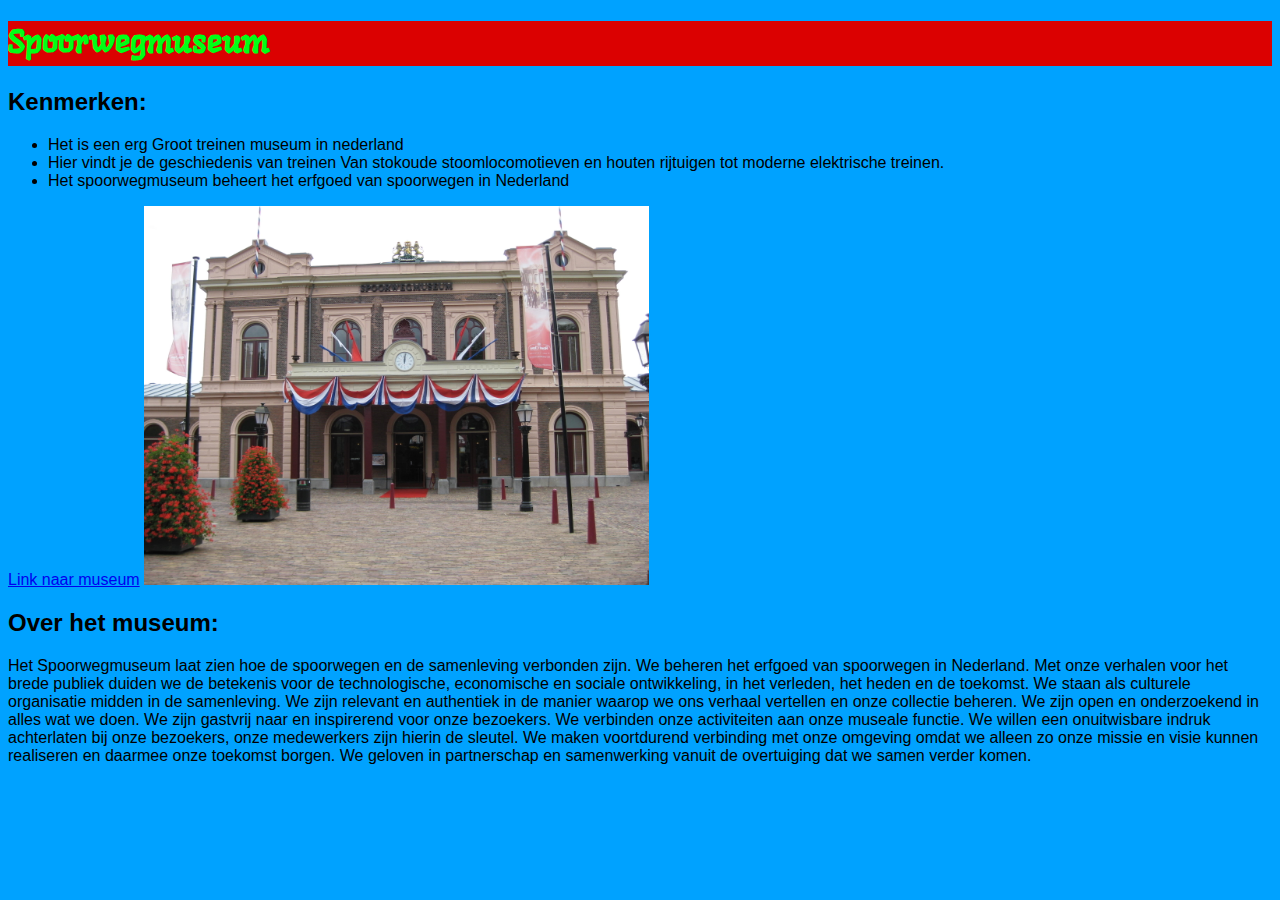
<file: intro_CSS/Musea.html>
<!DOCTYPE html>
<html lang="en">
<head>
    <meta charset="UTF-8">
    <meta name="viewport" content="width=device-width, initial-scale=1.0">
    <link rel="stylesheet" href="musea.CSS">
    <link rel="preconnect" href="https://fonts.gstatic.com">
    <link href="https://fonts.googleapis.com/css2?family=Langar&display=swap" rel="stylesheet">

    <title>Document</title>
</head>
<body>
    <h1>Spoorwegmuseum</h1>

    <h2>Kenmerken:</h2>

    <ul>
        <li>Het is een erg Groot treinen museum in nederland</li>
        <li> Hier vindt je de geschiedenis van treinen Van stokoude stoomlocomotieven en houten rijtuigen tot moderne elektrische treinen.</li>
        <li>Het spoorwegmuseum beheert het erfgoed van spoorwegen in Nederland</li>
    </ul>
    <a href="https://www.spoorwegmuseum.nl/over/de-organisatie/">Link naar museum</a> 
    <a href="https://www.spoorwegmuseum.nl/over/de-organisatie/">
        <img src="Spoorwegmuseum_Utrecht_003.jpg">
    </a>

    <h2>Over het museum:</h2>
    <p>Het Spoorwegmuseum laat zien hoe de spoorwegen en de samenleving verbonden zijn. We beheren het erfgoed van spoorwegen in Nederland. Met onze verhalen voor het brede publiek duiden we de betekenis voor de technologische, economische en sociale ontwikkeling, in het verleden, het heden en de toekomst.

        We staan als culturele organisatie midden in de samenleving. We zijn relevant en authentiek in de manier waarop we ons verhaal vertellen en onze collectie beheren. We zijn open en onderzoekend in alles wat we doen. We zijn gastvrij naar en inspirerend voor onze bezoekers. We verbinden onze activiteiten aan onze museale functie.
        
        We willen een onuitwisbare indruk achterlaten bij onze bezoekers, onze medewerkers zijn hierin de sleutel. We maken voortdurend verbinding met onze omgeving omdat we alleen zo onze missie en visie kunnen realiseren en daarmee onze toekomst borgen. We geloven in partnerschap en samenwerking vanuit de overtuiging dat we samen verder komen.</p>
</body>
<style>
    img{
        max-width: 40%;
        max-height: 70%;
    }
</style>
</html>
</file>
<file: intro_CSS/musea.CSS>
img{
    max-width: 100%;
}
h1{
    font-family: 'Langar', cursive;
    background-color: rgb(219, 1, 1);
    color: rgb(0, 255, 21);
}
h2{
    font-family: sans-serif;
}
ul{
    font-family: sans-serif;
}
a{
    font-family: sans-serif;
}
p{
    font-family: sans-serif;
}
body{
    background-color: rgb(0, 162, 255);
}
</file>
